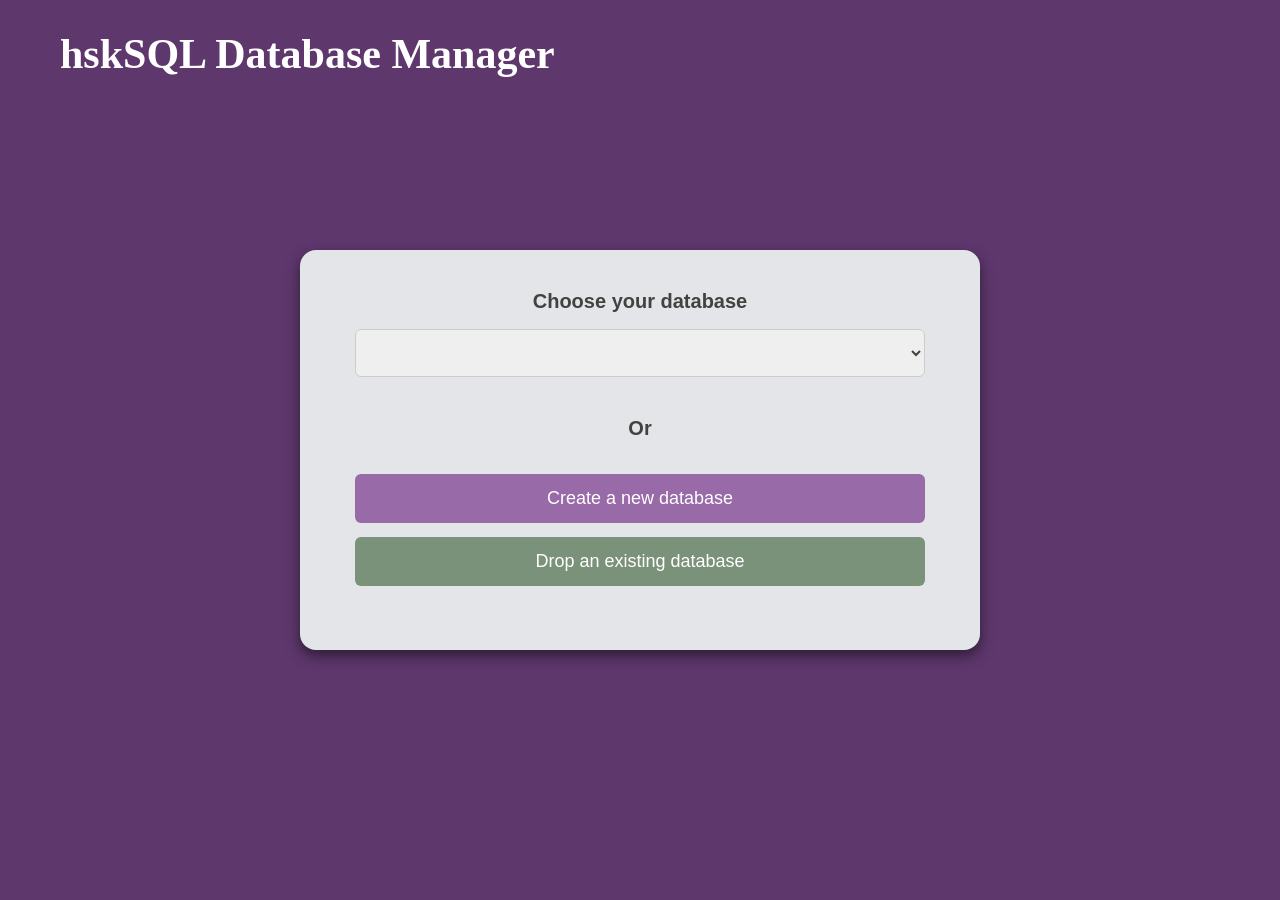
<file: frontend/index.html>
<!DOCTYPE html>
<html lang="hu">
<head>
    <meta charset="UTF-8">
    <meta name="viewport" content="width=device-width, initial-scale=1.0">
    <title>hskSQL</title>
    <link rel="stylesheet" href="style.css">
</head>
<body>
    <header>
        <h1>hskSQL Database Manager</h1>
    </header>

    <main>
        <div id="container">
            <label>Choose your database</label>
            <select id="select"> </select>
            <p>Or</p>
            <button class="button" id="createButton">Create a new database</button>
            <button class="button" id="dropButton">Drop an existing database</button>
        </div>

        <div class="popup createPopup">
            <div class="closeButton">&times;</div>
            <div class="popupForm">
                <h2>Create database</h2>
                <label>Database name:</label>
                <input type="text" id="dbName" placeholder="Enter database name">
                <button id="create">Create</button>
            </div>
        </div>

        <div class="popup dropPopup">
            <div class="closeButton">&times;</div>
            <div class="popupForm">
                <h2>Drop database</h2>
                <label>Database name:</label>
                <input type="text" id="dropDatabaseName" placeholder="Enter database name">
                <button id="drop">Drop</button>
            </div>
        </div>
    </main>

    <script src="script.js"></script>
</body>
</html>
</file>
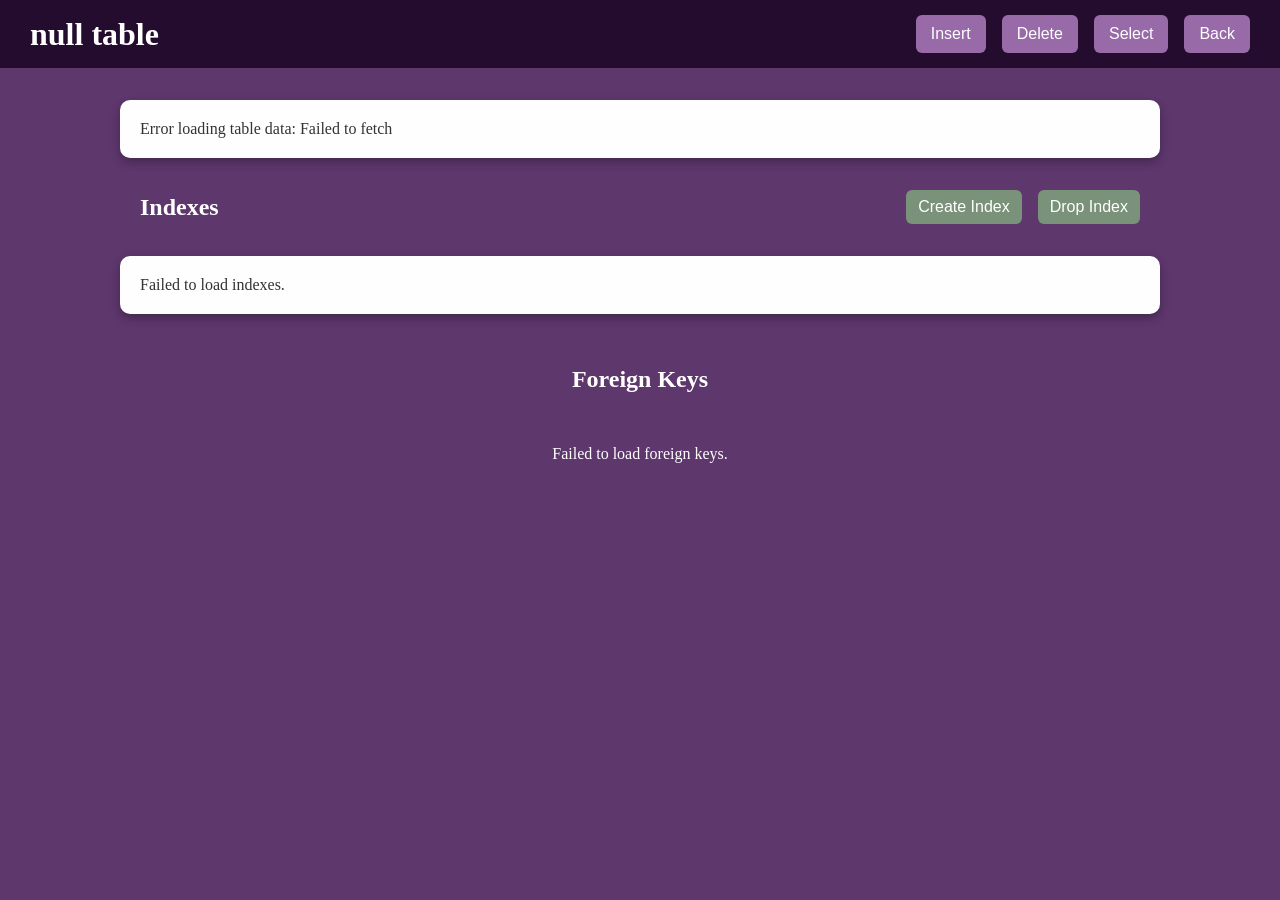
<file: frontend/select.html>
<!DOCTYPE html>
<html lang="en">
<head>
  <meta charset="UTF-8" />
  <meta name="viewport" content="width=device-width, initial-scale=1.0"/>
  <title>Select</title>
  <link rel="stylesheet" href="select.css" />
  <script src="select.js" defer></script>
</head>
<body>
  <header>
    <h1>Query Builder</h1>
    <button onclick="window.location.href = 'table_details.html'">Back to Table Details</button>
  </header>

  <main>
    <section id="whereSection">
      <div class="select-container">
        <h1>SELECT</h1>
        <div id="columnTextboxes" class="textbox-container"></div>
      </div>

      <div class="select-container">
        <h2 id="tableTitle"></h2>
      </div>

      <div class="join-container">
        <h1>JOIN</h1>
        <button id="addJoin" onclick="addJoin(tableNames)">+</button>
        <div id="joinTables" class="jointable-container"></div>
      </div>

      <div class="where-container">
        <h2>WHERE</h2>

        <form id="whereForm" onsubmit="return false;">
          <button type="button" onclick="addCondition()">+</button>
          <div id="conditionContainer"></div>
        </form>
      </div>

      <div class="groupby-container">
        <h1>GROUP BY</h1>
        <button type="button" class="groupb" onclick="addGroupBy()">+</button>
        <div id="groupByContainer"></div>
      </div>

      <div class="orderby-container">
        <h1>ORDER BY</h1>
        <button type="button" class="orderb" onclick="addOrderBy()">+</button>
        <div id="orderByContainer"></div>
      </div>

      <button id="exec" type="button" onclick="submitQuery()">EXEC</button>

      <div id="queryResults"></div>
      <div id="pagination"></div>
    </section>
  </main>

</body>
</html>
</file>
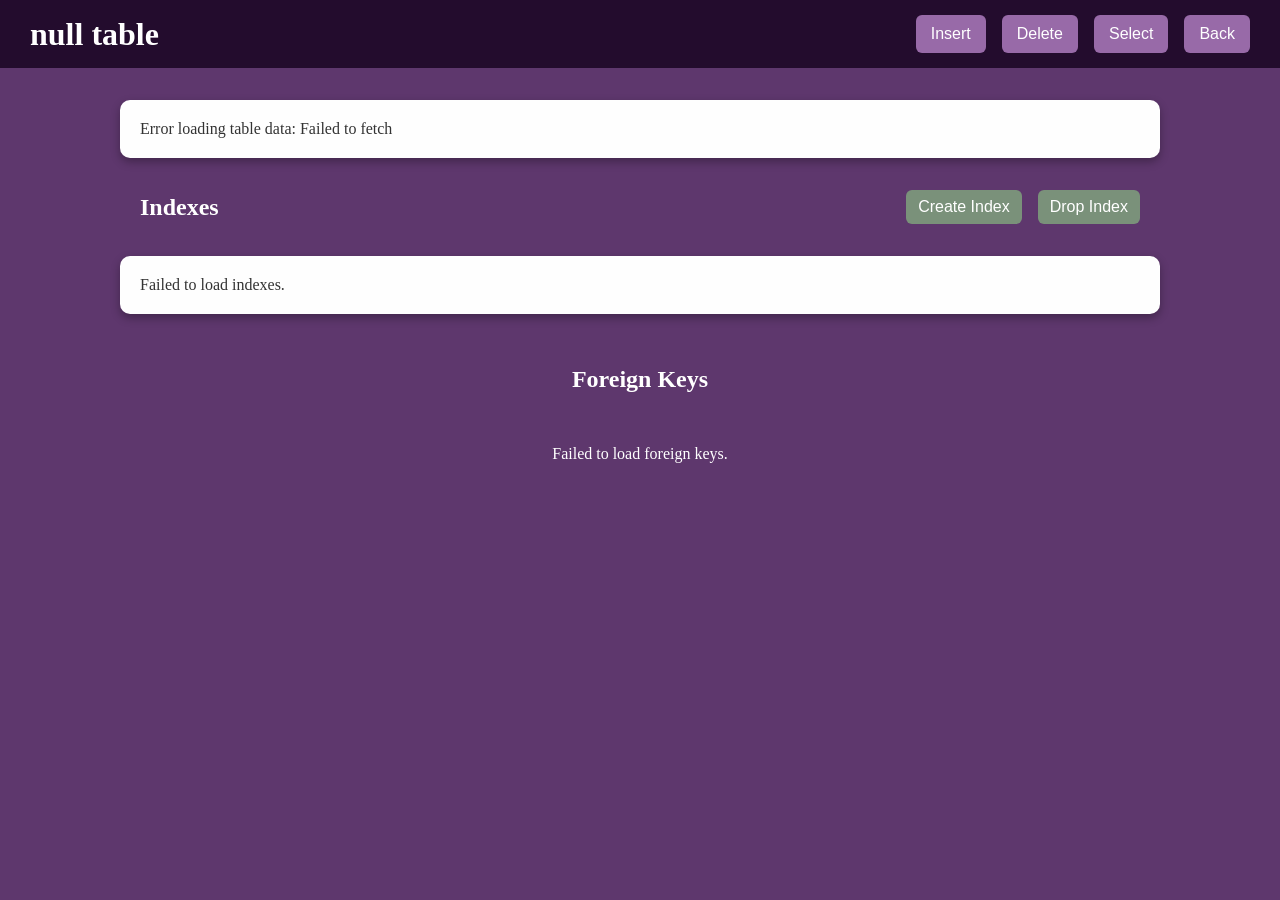
<file: frontend/table_details.html>
<!DOCTYPE html>
<html>
<head>
    <meta charset="UTF-8" />
    <title>Table Details</title>
    <link rel="stylesheet" href="table_details.css" />
    <script src="table_details.js" defer></script>
</head>
<body>
    <header>
        <h1 id="tableTitle"></h1>
        <button id="insertButton">Insert</button>
        <button id="deleteButton">Delete</button>
        <button id="select">Select</button>
        <button id="goBack">Back</button>
    </header>

    <main>
        <div id="tableStructure"></div>

         <div class="popup insertPopup">
            <div class="closeButton">&times;</div>
            <h2>Insert Values</h2>
            <button id="addButton">+</button>
            <div class="cardContainer"></div>
            <button id="insert">Insert</button>
        </div>

        <div class="popup deletePopup">
            <div class="closeButton">&times;</div>
            <h2>Delete rows</h2>

            <div class="delete-section">
                <button id="addConditionBtn" type="button">+ Add Condition</button>
                <div id="conditionContainer" class="deleteWhere"></div>
            </div>

            <button id="delete" type="button">Delete Rows</button>
        </div>

        <div id="indexHeader">
            <h2>Indexes</h2>
            <button id="createIndex">Create Index</button>
            <button id="dropIndex">Drop Index</button>
        </div>
        <div id="indexStructure"></div>

        <div id="foreignHeader">
            <h2>Foreign Keys</h2>
        </div>
        <div id="foreignKeysContainer"></div>
    </main>
</body>
</html>
</file>
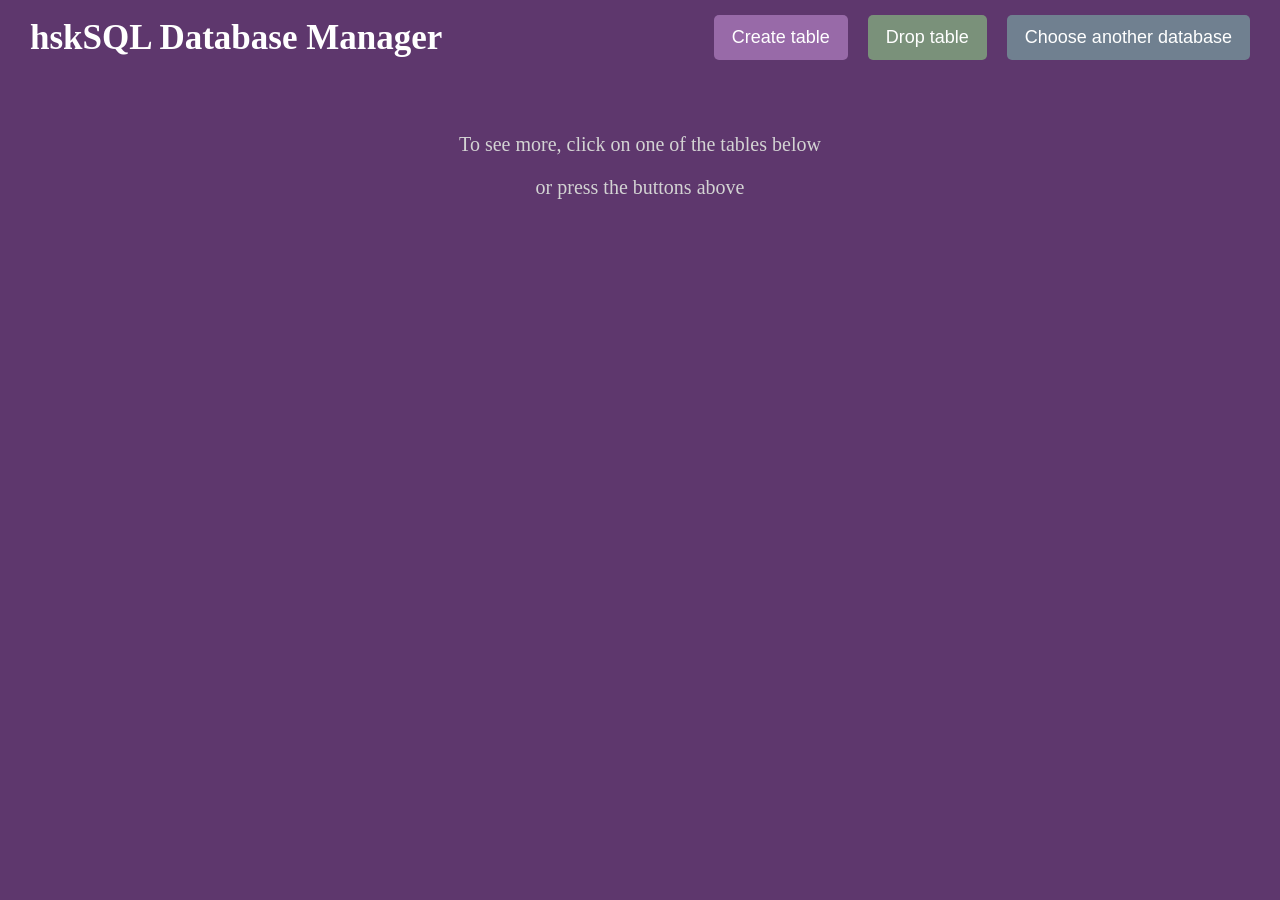
<file: frontend/tables.html>
<!DOCTYPE html>
<html lang="en">
<head>
    <meta charset="UTF-8" />
    <title>Tables</title>
    <link rel="stylesheet" href="tables.css">
</head>
<body>
    <header>
        <h1>hskSQL Database Manager</h1>
        <nav>
            <button id="createTable">Create table</button>
            <button id="dropTable">Drop table</button>
            <button id="goBack">Choose another database</button>
        </nav>
    </header>

    <main>
        <h1 id="dbName"></h1>

        <div class="popup createPopup">
            <div class="closeButton">&times;</div>
            <h2>Create table</h2>
            <label>Table name:
                <input type="text" id="tableName" placeholder="Enter table name">
            </label>
            <button id="addButton">+</button>
            <div class="cardContainer"></div>
            <button id="create">Create</button>
        </div>

        <p>To see more, click on one of the tables below </p>
        <p>or press the buttons above</p>
    
        <div class="container" id="tablesContainer"></div>

        <div class="popup dropPopup">
            <div class="closeButton">&times;</div>
            <h2>Drop table</h2>
            <label>Table name:
                <input type="text" id="dropTableName" placeholder="Enter table name">
            </label>
            <button id="drop">Drop</button>
        </div>
    </main>

    <script src="tables.js" defer></script>
</body>
</html>
</file>
<file: frontend/style.css>
body {
    background-color: #5e376d;
    font-family: Georgia, 'Times New Roman', Times, serif;
    margin: 0;
}

header {
    padding: 30px;
    background-color: #5e376d;
}

h1 {
    color: #fff;
    font-size: 42px;
    margin: 0;
    padding-left: 30px;
}

main {
    height: 80vh;
    text-align: center;
    font-family: Arial, sans-serif;
}

#container {
    position: absolute;
    top: 50%;
    left: 50%;
    transform: translate(-50%, -50%);
    background: #E4E5E8;
    padding: 40px;
    border-radius: 16px;
    box-shadow: 0 6px 14px rgba(0, 0, 0, 0.5);
    width: 600px;
    height: 320px;
}

#container label, #container p {
    color: #434240;
    font-weight: bold;
    font-size: 20px;
}

#select {
    width: 95%;
    padding: 12px;
    margin: 16px 0 20px;
    border: 1px solid #ccc;
    border-radius: 6px;
    font-size: 18px;
    color: #434240;
}

.button {
    width: 95%;
    padding: 14px;
    margin-top: 14px;
    border: none;
    border-radius: 6px;
    color: white;
    cursor: pointer;
    font-size: 18px;
}

#createButton {
    background-color: #986AA8;
}

#createButton:hover {
    background-color: #5E376D;
    font-weight: bold;
}

#dropButton {
    background-color: #7A917A;
}

#dropButton:hover {
    background-color: #2B3E3F;
    font-weight: bold;
}

.popup {
    position: absolute;
    top: -150%;
    left: 50%;
    transform: translate(-50%, -50%) scale(1.25);
    opacity: 0;
    padding: 30px;
    border-radius: 16px;
    box-shadow: 0 6px 14px rgba(0, 0, 0, 0.5);
    width: 600px;
    height: 320px;
    transition: top 0ms, opacity 200ms, transform 20ms;
    text-align: center;
    display: flex;
    flex-direction: column;
    align-items: center;
}

.createPopup {
    background-color: #D3E671;
}

.dropPopup {
    background-color: #FFC145;
}

.popup.active {
    top: 50%;
    opacity: 1;
    transform: translate(-50%, -50%) scale(1);
    transition: top 0ms, opacity 200ms, transform 20ms;
}

.createPopup h2 {
    color: #89AC46;
    font-size: 32px;
}

.dropPopup h2 {
    color: #F26B0F;
    font-size: 32px;
}

.createPopup label {
    color: #89AC46;
    font-size: 22px;
}

.dropPopup label {
    color: #F26B0F;
    font-size: 22px;
}

.popup input {
    font-size: 20px;
    border-radius: 8px;
    border: none;
    padding: 10px 14px;
    margin: 14px 0;
    width: 80%;
}

.popup button {
    color: white;
    border-radius: 10px;
    font-size: 20px;
    padding: 10px 20px;
    cursor: pointer;
    border: none;
}

.createPopup button {
    background-color: #77B254;
}

.dropPopup button {
    background-color: #F4631E;
}

.createPopup button:hover {
    background-color: #5B913B;
}

.dropPopup button:hover {
    background-color: #CB0404;
}

.closeButton {
    position: absolute;
    top: 14px;
    right: 14px;
    width: 24px;
    height: 24px;
    background-color: #7A917A;
    color: #434240;
    line-height: 24px;
    border-radius: 50%;
    cursor: pointer;
    font-size: 16px;
    text-align: center;
}
</file>
<file: frontend/select.css>
/* Base styling */
body {
    margin: 0;
    font-family: Georgia, 'Times New Roman', Times, serif;
    background-color: #5e376d;
    color: white;
    line-height: 1.5;
    -webkit-font-smoothing: antialiased;
    -moz-osx-font-smoothing: grayscale;
}

/* Header */
header {
    background-color: #230c2d;
    padding: 15px 30px;
    display: flex;
    align-items: center;
    justify-content: space-between;
    flex-wrap: wrap;
    gap: 1rem;
}

header h1 {
    font-size: 32px;
    color: white;
    margin: 0;
    flex: 1 1 auto;
}

header button {
    background-color: #986AA8;
    color: white;
    border: none;
    padding: 10px 15px;
    font-size: 16px;
    border-radius: 6px;
    cursor: pointer;
    transition: background-color 0.3s ease, transform 0.15s ease;
    user-select: none;
}

header button:hover,
header button:focus {
    background-color: #2c114e;
    outline: none;
    transform: scale(1.05);
}

/* Main content */
main {
    padding: 2rem;
    display: flex;
    flex-direction: column;
    gap: 2rem;
    align-items: center;
    max-width: 1200px;
    margin: 0 auto;
}

/* WHERE Section */
#whereSection {
    background-color: #fefefe;
    color: #333;
    padding: 20px 30px;
    border-radius: 10px;
    width: 100%;
    max-width: 1000px;
    box-shadow: 0 4px 10px rgba(0, 0, 0, 0.4);
    transition: box-shadow 0.3s ease;
}

#whereSection:hover {
    box-shadow: 0 6px 16px rgba(0, 0, 0, 0.5);
}

#whereSection h2 {
    color: #2c114e;
    margin-bottom: 1rem;
    font-weight: 700;
    font-size: 1.5rem;
}

/* SELECT Container */
.select-container {
    display: flex;
    flex-direction: column;
    background-color: #e6d4f3;
    padding: 1rem 1.5rem;
    border-radius: 10px;
    margin-bottom: 1.5rem;
    box-shadow: 0 2px 6px rgba(0, 0, 0, 0.2);
}

.select-container h1 {
    color: #2c114e;
    margin-bottom: 0.8rem;
    font-weight: 700;
    font-size: 1.25rem;
}

/* Condition rows */
.condition-row {
    display: flex;
    gap: 1rem;
    margin-bottom: 12px;
    align-items: center;
    flex-wrap: nowrap;
}

.condition-row select,
.condition-row input[type="text"] {
    padding: 8px 10px;
    font-size: 14px;
    border-radius: 5px;
    border: 1px solid #bbb;
    min-width: 100px;
    transition: border-color 0.3s ease, box-shadow 0.3s ease;
    background-color: white;
    color: #333;
}

.condition-row select:focus,
.condition-row input[type="text"]:focus {
    border-color: #986aa8;
    box-shadow: 0 0 6px #b594d9;
    outline: none;
}

.condition-row input[type="checkbox"] {
    transform: scale(1.2);
    cursor: pointer;
    accent-color: #986aa8;
}

/* Buttons inside condition rows */
.condition-row button {
    background-color: #986AA8;
    color: white;
    border: none;
    padding: 6px 12px;
    border-radius: 5px;
    cursor: pointer;
    transition: background-color 0.3s ease, transform 0.15s ease;
    user-select: none;
}

.condition-row button:hover,
.condition-row button:focus {
    background-color: #2c114e;
    outline: none;
    transform: scale(1.05);
}

/* Form action buttons */
form button[type="button"] {
    background-color: #986AA8;
    color: white;
    border: none;
    padding: 10px 18px;
    font-size: 14px;
    border-radius: 6px;
    margin-top: 10px;
    margin-right: 10px;
    cursor: pointer;
    transition: background-color 0.3s ease, transform 0.15s ease;
    user-select: none;
}

form button[type="button"]:hover,
form button[type="button"]:focus {
    background-color: #2c114e;
    outline: none;
    transform: scale(1.05);
}

/* Results table */
#queryResults {
    overflow: auto;
}
#queryResults table {
    width: 100%;
    border-collapse: collapse;
    margin-top: 1rem;
    font-size: 14px;
    color: #333;
}

#queryResults th,
#queryResults td {
    border: 1px solid #ccc;
    padding: 0.75rem 1rem;
    text-align: left;
    vertical-align: middle;
}

#queryResults th {
    background-color: #e6d4f3;
    color: #2c114e;
    font-weight: 700;
    user-select: none;
}

#queryResults td:empty::after {
    content: "\00a0";
}

#queryResults tr.empty-row td {
    text-align: center;
    font-style: italic;
    color: #666;
    background-color: #f9f9f9;
}

/* Checkbox container */
.checkbox-container {
    display: flex;
    flex-wrap: wrap;
    gap: 10px;
    margin-bottom: 1rem;
}

.checkbox-container label {
    display: flex;
    align-items: center;
    gap: 6px;
    background-color: #e6d4f3;
    color: #2c114e;
    padding: 6px 12px;
    border-radius: 5px;
    cursor: pointer;
    user-select: none;
    transition: background-color 0.3s ease;
}

.checkbox-container label:hover {
    background-color: #cbb6e3;
}

/* Pagination */
.pagination {
    margin-top: 10px;
    text-align: center;
}

.pagination button {
    margin: 0 5px;
    padding: 6px 14px;
    border-radius: 6px;
    border: none;
    background-color: #986AA8;
    color: white;
    cursor: pointer;
    font-weight: 600;
    transition: background-color 0.3s ease, transform 0.15s ease;
    user-select: none;
}

.pagination button:hover:not(:disabled),
.pagination button:focus:not(:disabled) {
    background-color: #2c114e;
    outline: none;
    transform: scale(1.1);
}

.pagination button:disabled {
    opacity: 0.5;
    cursor: not-allowed;
}

/* SELECT section tweaks */
.select-container {
    background-color: #e6d4f3;
    padding: 1rem 1.5rem;
    border-radius: 10px;
    box-shadow: 0 2px 6px rgba(0,0,0,0.2);
}

.select-container h1 {
    color: #2c114e;
    margin-bottom: 0.8rem;
    font-weight: 700;
}

.column-row {
    display: flex;
    align-items: center;
    gap: 12px;
    margin-bottom: 0.75rem;
    flex-wrap: wrap;
}

.column-input {
    padding: 8px 10px;
    font-size: 14px;
    border-radius: 5px;
    border: 1px solid #bbb;
    width: 250px;
    transition: border-color 0.3s ease, box-shadow 0.3s ease;
}

.column-input:focus {
    border-color: #986aa8;
    box-shadow: 0 0 6px #b594d9;
    outline: none;
}

/* JOIN section */
.join-container {
    background-color: #d5b8ec;
    padding: 1rem 1.5rem;
    border-radius: 10px;
    margin-bottom: 1.5rem;
    box-shadow: 0 2px 6px rgba(0,0,0,0.2);
}

.join-container h1 {
    color: #2c114e;
    margin-bottom: 0.8rem;
    font-weight: 700;
}

.jointable-container {
    display: flex;
    flex-direction: column;
    gap: 12px;
}

.join-row {
    display: flex;
    align-items: center;
    gap: 12px;
    flex-wrap: wrap;
}

.join-row select {
    padding: 8px 10px;
    font-size: 14px;
    border-radius: 5px;
    border: 1px solid #bbb;
    background-color: white;
    color: #333;
    transition: border-color 0.3s ease, box-shadow 0.3s ease;
}

.join-row select:focus {
    border-color: #986aa8;
    box-shadow: 0 0 6px #b594d9;
    outline: none;
}

.join-row input[type="checkbox"] {
    transform: scale(1.2);
    cursor: pointer;
    accent-color: #986aa8;
}

.join-container button {
    background-color: #986AA8;
    color: white;
    border: none;
    padding: 8px 14px;
    border-radius: 6px;
    margin-top: 10px;
    cursor: pointer;
    transition: background-color 0.3s ease, transform 0.15s ease;
    user-select: none;
}

.join-container button:hover,
.join-container button:focus {
    background-color: #2c114e;
    outline: none;
    transform: scale(1.05);
}

/* GROUP BY section */
.groupby-container {
    margin-top: 24px;
    max-width: 400px;
    width: 100%;
}

.groupby-row input {
    width: 100%;
    padding: 8px 10px;
    font-size: 14px;
    border-radius: 5px;
    border: 1px solid #bbb;
    transition: border-color 0.3s ease, box-shadow 0.3s ease;
}

.groupby-row input:focus {
    border-color: #986aa8;
    box-shadow: 0 0 6px #b594d9;
    outline: none;
}

/* Responsive adjustments */
@media (max-width: 700px) {
    .condition-row,
    .join-row,
    .column-row {
        flex-direction: column;
        align-items: stretch;
    }
    
    header {
        justify-content: center;
        gap: 0.5rem;
    }

    header h1 {
        flex: none;
        text-align: center;
        width: 100%;
    }

    main {
        padding: 1rem;
    }

    #whereSection {
        padding: 15px 20px;
    }
}

/* Reuse button styles for remove button */
.btn-remove {
    background-color: #986AA8;
    color: white;
    border: none;
    padding: 6px 12px;
    border-radius: 5px;
    cursor: pointer;
    transition: background-color 0.3s ease, transform 0.15s ease;
    user-select: none;
}

.btn-remove:hover,
.btn-remove:focus {
    background-color: #2c114e;
    outline: none;
    transform: scale(1.05);
}

/* GROUP BY */
.groupby-row {
  display: flex;
  align-items: center;
  gap: 10px;
  margin-bottom: 10px;
}

.groupby-input.column-input {
  flex: 0 0 250px; /* fixed width like your other inputs */
}

/* ORDER BY */
.orderby-row {
  display: flex;
  align-items: center;
  gap: 10px;
  margin-bottom: 10px;
}

.orderby-row input,
.orderby-row select {
  padding: 8px 10px;
  font-size: 14px;
  border-radius: 5px;
  border: 1px solid #bbb;
  background-color: white;
  color: #333;
  transition: border-color 0.3s ease, box-shadow 0.3s ease;
  width: 250px;
}

.orderby-row input:focus,
.orderby-row select:focus {
  border-color: #986aa8;
  box-shadow: 0 0 6px #b594d9;
  outline: none;
}

/* REMOVE BUTTONS */
.obb {
    background-color: #986AA8;
    color: white;
    border: none;
    padding: 6px 12px;
    border-radius: 5px;
    cursor: pointer;
    transition: background-color 0.3s ease, transform 0.15s ease;
    user-select: none;
}

.obb:hover,
.obb:focus {
    background-color: #2c114e;
    outline: none;
    transform: scale(1.05);
}

.sb {
    background-color: #986AA8;
    color: white;
    border: none;
    padding: 6px 12px;
    border-radius: 5px;
    cursor: pointer;
    transition: background-color 0.3s ease, transform 0.15s ease;
    user-select: none;
}

.sb:hover,
.sb:focus {
    background-color: #2c114e;
    outline: none;
    transform: scale(1.05);
}

/* SELECT */
.select-row {
  display: flex;
  align-items: center;
  gap: 10px;
  margin-bottom: 10px;
}

.select-row input,
.select-row select {
  padding: 8px 10px;
  font-size: 14px;
  border-radius: 5px;
  border: 1px solid #bbb;
  background-color: white;
  color: #333;
  transition: border-color 0.3s ease, box-shadow 0.3s ease;
  width: 250px;
}

.select-row input:focus,
.select-row select:focus {
  border-color: #986aa8;
  box-shadow: 0 0 6px #b594d9;
  outline: none;
}

.selectAddButton {
    background-color: #986AA8;
    color: white;
    border: none;
    padding: 8px 14px;
    border-radius: 6px;
    margin-top: 10px;
    cursor: pointer;
    transition: background-color 0.3s ease, transform 0.15s ease;
    user-select: none;
    margin-bottom: 5px;
}

.selectAddButton:hover,
.selectAddButton:focus {
    background-color: #2c114e;
    outline: none;
    transform: scale(1.05);
}

/* ORDER BY */
.orderb {
    background-color: #986AA8;
    color: white;
    border: none;
    padding: 6px 12px;
    border-radius: 5px;
    cursor: pointer;
    transition: background-color 0.3s ease, transform 0.15s ease;
    user-select: none;
    max-width: 28px;
    margin-bottom: 5px;
}

.orderb:hover,
.orderb:focus {
    background-color: #2c114e;
    outline: none;
    transform: scale(1.05);
}

.groupb {
    background-color: #986AA8;
    color: white;
    border: none;
    padding: 6px 12px;
    border-radius: 5px;
    cursor: pointer;
    transition: background-color 0.3s ease, transform 0.15s ease;
    user-select: none;
    max-width: 28px;
    margin-bottom: 5px;
}

.groupb:hover,
.groupb:focus {
    background-color: #2c114e;
    outline: none;
    transform: scale(1.05);
}

/* EXEC */
#exec {
    background-color: #7ABA78;
    color: white;
    border: none;
    padding: 8px 14px;
    border-radius: 6px;
    margin-top: 10px;
    cursor: pointer;
    transition: background-color 0.3s ease, transform 0.15s ease;
    user-select: none;
    margin-bottom: 5px;
}

#exec:hover {
    background-color: #0A6847;
    outline: none;
    transform: scale(1.05);
}

/* Ensure consistent line-height */
.join-row button,
.condition-row button,
.join-row select,
.condition-row select,
.condition-row input[type="text"],
.join-row input[type="text"] {
    line-height: 1.2;
}

/* GB Container */
.groupby-container {
    display: flex;
    flex-direction: column;
    background-color: #e6d4f3;
    padding: 1rem 1.5rem;
    border-radius: 10px;
    margin-bottom: 1.5rem;
    box-shadow: 0 2px 6px rgba(0, 0, 0, 0.2);
    width: 100%;
}

.groupby-container h1 {
    color: #2c114e;
    margin-bottom: 0.8rem;
    font-weight: 700;
    font-size: 1.25rem;
}

/* OB Container */
.orderby-container {
    display: flex;
    flex-direction: column;
    background-color: #e6d4f3;
    padding: 1rem 1.5rem;
    border-radius: 10px;
    margin-bottom: 1.5rem;
    box-shadow: 0 2px 6px rgba(0, 0, 0, 0.2);
    width: 100%;
}

.orderby-container h1 {
    color: #2c114e;
    margin-bottom: 0.8rem;
    font-weight: 700;
    font-size: 1.25rem;
}

/* WHERE Container */
.where-container {
    display: flex;
    flex-direction: column;
    background-color: #e6d4f3;
    padding: 1rem 1.5rem;
    border-radius: 10px;
    margin-bottom: 1.5rem;
    box-shadow: 0 2px 6px rgba(0, 0, 0, 0.2);
    width: 100%;
}

.where-container h1 {
    color: #2c114e;
    margin-bottom: 0.8rem;
    font-weight: 700;
    font-size: 1.25rem;
}

.select-container,
.join-container,
.groupby-container,
.orderby-container,
.where-container {
    width: 100%;
    background-color: #e6d4f3;
    padding: 1.5rem;
    border-radius: 10px;
    margin-bottom: 1.5rem;
    box-shadow: 0 2px 6px rgba(0, 0, 0, 0.2);
    box-sizing: border-box;
}

/* Section Headers */
.select-container h1,
.join-container h1,
.groupby-container h1,
.orderby-container h1,
.where-container h1 {
    color: #2c114e;
    margin: 0 0 1rem 0;
    font-weight: 700;
    font-size: 1.25rem;
    display: flex;
    justify-content: space-between;
    align-items: center;
}
</file>
<file: frontend/table_details.css>
body {
    margin: 0;
    font-family: Georgia, 'Times New Roman', Times, serif;
    background-color: #5e376d;
    color: white;
}

/* Header styling */
header {
    background-color: #230c2d;
    padding: 15px 30px;
    display: flex;
    align-items: center;
    justify-content: space-between;
    flex-wrap: wrap;
    gap: 1rem;
}

header h1 {
    font-size: 32px;
    color: white;
    margin: 0;
    flex: 1;
}

header button {
    background-color: #986AA8;
    color: white;
    border: none;
    padding: 10px 15px;
    font-size: 16px;
    border-radius: 6px;
    cursor: pointer;
    transition: background-color 0.3s ease;
}

header button:hover {
    background-color: #2c114e;
}

/* Main layout */
main {
    padding: 2rem;
    display: flex;
    flex-direction: column;
    gap: 2rem;
    align-items: center;
}

#tableStructure, 
#indexStructure {
    background-color: #fefefe;
    color: #333;
    padding: 20px;
    border-radius: 10px;
    width: 100%;
    max-width: 1000px;
    box-shadow: 0 4px 10px rgba(0, 0, 0, 0.3);
    overflow-x: auto;
}

/* Table styling */
.data-table,
.structure-table {
    width: 100%;
    border-collapse: collapse;
    margin-top: 1rem;
}

.data-table th,
.data-table td,
.structure-table th,
.structure-table td {
    border: 1px solid #ccc;
    padding: 0.75rem;
    text-align: left;
}

.data-table th,
.structure-table th {
    background-color: #e6d4f3;
    color: #2c114e;
    font-weight: bold;
}

.data-table td:empty::after {
    content: "\00a0"; /* non-breaking space to preserve cell height */
}

/* Optional: Style an empty message row differently */
.data-table tbody tr.empty-row td {
    text-align: center;
    font-style: italic;
    color: #666;
    background-color: #f9f9f9;
}

/* Index header styling */
#indexHeader {
    display: flex;
    align-items: center;
    justify-content: space-between;
    width: 100%;
    max-width: 1000px;
    flex-wrap: wrap;
    gap: 1rem;
}

#indexHeader h2 {
    font-size: 24px;
    color: white;
    margin: 0;
    flex: 1;
}

#indexHeader button {
    background-color: #7A917A;
    color: white;
    border: none;
    padding: 8px 12px;
    border-radius: 6px;
    font-size: 16px;
    cursor: pointer;
    transition: background-color 0.3s ease;
}

#indexHeader button:hover {
    background-color: #141c1c;
}

 /* POPUPS */
 .popup {
    position: absolute;
    top: -150%;
    left: 50%;
    transform: translate(-50%, -50%) scale(1.25);
    opacity: 0;
    width: 500px;
    padding: 20px;
    background: #FBE39D;
    border-radius: 12px;
    box-shadow: 0 4px 10px rgba(0, 0, 0, 0.4);
    align-items: center;
    transition: top 0ms, opacity 200ms ease-in-out, transform 20ms ease-in-out;
}

.popup.active {
    top: 50%;
    opacity: 1;
    transform: translate(-50%, -50%) scale(1);
    transition-delay: 0ms;
}

.popup h2 {
    color: #CF5C00;
    font-size: 28px;
}

.popup label {
    display: flex;
    align-items: center;
    gap: 10px;
    font-size: 20px;
    color: #CF5C00;
}

.popup input {
    font-size: 18px;
    border-radius: 7px;
    padding: 5px;
    border: none;
    width: 70%;
    margin-top: 5px;
}

.popup .closeButton {
    position: absolute;
    top: 10px;
    right: 10px;
    width: 15px;
    height: 15px;
    background: #7A917A;
    color: #434240;
    border-radius: 50%;
    line-height: 15px;
    cursor: pointer;
}
.popup button {
    background-color: #CF5C00;
    color: white;
    border: none;
    padding: 8px 12px;
    font-size: 16px;
    border-radius: 6px;
    cursor: pointer;
    transition: background-color 0.3s ease;
}

.popup button:hover {
    background-color: #9e4400;
}

.popup.insertPopup {
    width: 80%;
    max-width: 800px;
}

.cardContainer {
    display: flex;
    flex-direction: column;
    gap: 20px;
    margin: 20px 0;
    max-height: 60vh;
    overflow-y: auto;
    padding: 10px;
}

.input-card {
    background: #f8f9fa;
    padding: 15px;
    border-radius: 8px;
    box-shadow: 0 2px 4px rgba(0,0,0,0.1);
    position: relative;
}

.input-card .remove-card {
    position: absolute;
    top: 5px;
    right: 5px;
    background: #dc3545;
    color: white;
    border: none;
    border-radius: 50%;
    width: 25px;
    height: 25px;
    font-size: 14px;
    cursor: pointer;
    display: flex;
    align-items: center;
    justify-content: center;
}

.input-wrapper {
    margin-bottom: 10px;
}

.input-wrapper label {
    display: block;
    margin-bottom: 5px;
    font-weight: bold;
    font-size: 0.9em;
}

.input-wrapper input {
    width: 95%;
    padding: 8px;
    border: 1px solid #ddd;
    border-radius: 4px;
    font-size: 1em;
}

#addButton {
    background-color: #CF5C00;
    color: white;
    border: none;
    border-radius: 4px;
    padding: 8px 15px;
    cursor: pointer;
    margin-bottom: 15px;
}

#addButton:hover {
    background-color: #9e4400;
}

#insert {
    background-color: #dc3545;
    color: white;
    padding: 10px 20px;
    border: none;
    border-radius: 4px;
    cursor: pointer;
    font-size: 16px;
    margin-top: 15px;
}

#insert:hover {
    background-color: #be2736;
}

.error-message {
    color: #dc3545;
    padding: 10px;
    background-color: #f8d7da;
    border: 1px solid #f5c6cb;
    border-radius: 4px;
    margin: 10px 0;
}

.pagination {
  display: flex;
  justify-content: center;
  align-items: center;
  gap: 10px;
  margin-top: 10px;
}

.pagination button {
    margin: 0 5px;
    padding: 6px 14px;
    border-radius: 6px;
    border: none;
    background-color: #986AA8;
    color: white;
    cursor: pointer;
    font-weight: 600;
    transition: background-color 0.3s ease, transform 0.15s ease;
    user-select: none;
}

.pagination button[disabled] {
  opacity: 0.5;
  cursor: default;
}

/* FK */
.fk-card {
  padding: 12px 16px;
  border-radius: 8px;
  margin-bottom: 12px;
  background: #FDAB9E;
  box-shadow: 1px 1px 5px rgba(0,0,0,0.1);
  max-width: 320px;
}

.fk-title {
  margin: 0 0 8px 0;
  font-size: 1.1em;
  color: #AF3E3E;
}

.fk-card p {
  margin: 4px 0;
}

.fk-drop-btn {
  margin-top: 8px;
  padding: 6px 12px;
  background-color: #d9534f;
  border: none;
  color: white;
  border-radius: 4px;
  cursor: pointer;
}

.fk-drop-btn:hover {
  background-color: #c9302c;
}

#foreignKeysContainer {
    display: flex;
    flex-direction: row;
    gap: 5px;
}
</file>
<file: frontend/tables.css>
body {
    background-color: #5e376d;
    font-family: Georgia, 'Times New Roman', Times, serif;
    color: lightgray;
    margin: 0;
    font-size: 20px;
}

/* Header */
header {
    display: flex;
    justify-content: space-between;
    align-items: center;
    background-color: #5e376d;
    padding: 15px 30px;
}

header h1 {
    color: white;
    font-size: 35px;
    margin: 0;
}

nav button {
    margin-left: 15px;
    font-size: 18px;
    padding: 12px 18px;
}

/* Main Content */
main {
    text-align: center;
    padding: 30px;
}

#dbName {
    font-size: 42px;
    color: lightsteelblue;
}

/* Container for table buttons */
.container {
    display: flex;
    flex-wrap: wrap;
    justify-content: center;
    gap: 1.5rem;
    padding: 3rem;
}

.table-button {
    background-color: #F8B55F;
    color: white;
    padding: 1.2rem 2rem;
    border: none;
    border-radius: 8px;
    cursor: pointer;
    box-shadow: 0 4px 6px rgba(0,0,0,0.2);
    min-width: 180px;
    font-size: 18px;
    transition: 0.3s ease;
}

.table-button:hover {
    background-color: #FF7F3E;
    transform: translateY(-2px);
}

/* Card */
.card {
    background: white;
    padding: 25px;
    border-radius: 10px;
    box-shadow: 0 4px 8px black;
    text-align: center;
    width: 220px;
    font-size: 18px;
}

/* Buttons */
button {
    font-size: 18px;
    padding: 12px;
    border: none;
    border-radius: 5px;
    cursor: pointer;
    color: white;
}

#createTable,
#insertTable {
    background-color: #986AA8;
}

#createTable:hover,
#insertTable:hover {
    background-color: #2c114e;
    font-weight: bold;
}

#dropTable,
#deleteTable {
    background-color: #7A917A;
}

#dropTable:hover,
#deleteTable:hover {
    background-color: #141c1c;
    font-weight: bold;
}

#goBack {
    background-color: slategrey;
}

#goBack:hover {
    background-color: darkslategrey;
}

#select {
    background-color: #90C67C;
}

#select:hover {
    background-color: #67AE6E;
    font-weight: bold;
}

#addButton {
    background-color: #F8B55F;
    color: #ffffff;
    width: 50px;
    height: 50px;
    font-size: 28px;
    border-radius: 50%;
    display: block;
    margin: 10px auto;
}

#addButton:hover {
    background-color: #FF7F3E;
}

/* Popups (Create + Drop) */
.popup {
    position: absolute;
    top: -150%;
    left: 50%;
    transform: translate(-50%, -50%) scale(1.25);
    opacity: 0;
    width: 550px;
    padding: 25px;
    background: #FBE39D;
    border-radius: 12px;
    box-shadow: 0 4px 10px rgba(0, 0, 0, 0.4);
    align-items: center;
    transition: top 0ms, opacity 200ms ease-in-out, transform 20ms ease-in-out;
    font-family: Arial, Helvetica, sans-serif;
    font-size: 18px;
}

.popup.active {
    top: 50%;
    opacity: 1;
    transform: translate(-50%, -50%) scale(1);
    transition-delay: 0ms;
}

.popup h2 {
    color: #CF5C00;
    font-size: 32px;
}

.popup label {
    display: flex;
    align-items: center;
    gap: 12px;
    font-size: 20px;
    color: #CF5C00;
}

.popup input {
    font-size: 18px;
    border-radius: 7px;
    padding: 6px 10px;
    border: none;
    width: 70%;
    margin-top: 5px;
}

.popup select {
    font-size: 18px;
    color: #434240;
}

.popup .closeButton {
    position: absolute;
    top: 10px;
    right: 10px;
    width: 18px;
    height: 18px;
    background: #7A917A;
    color: #434240;
    border-radius: 50%;
    line-height: 18px;
    cursor: pointer;
}

/* Scrollable container for attribute cards */
.cardContainer {
    max-height: 350px;
    overflow-y: auto;
    margin-top: 15px;
    padding: 12px;
    border: 2px dashed #cf5c00;
    border-radius: 8px;
    background-color: #fff4dc;
    display: flex;
    flex-direction: column;
    gap: 12px;
}

.cardContainer:empty {
    display: none;
}

.createCard {
    display: flex;
    flex-direction: column;
    gap: 10px;
    background-color: #90C67C;
    padding: 15px;
    border-radius: 6px;
    box-shadow: 0 2px 4px rgba(0,0,0,0.1);
    font-size: 18px;
    width: 100%;
    box-sizing: border-box;
}

.createCard input[type="text"],
.createCard select {
    font-size: 18px;
    padding: 6px 10px;
    border-radius: 4px;
    border: none;
    width: 100%;
    box-sizing: border-box;
}

.createCard p {
    margin: 0;
    font-weight: bold;
    color: #4b8352;
}

/* Remove button */
.createCard .removeButton {
    align-self: flex-end;
    background-color: #4b8352;
    color: white;
    border: none;
    padding: 6px 12px;
    border-radius: 4px;
    cursor: pointer;
}

.createCard .removeButton:hover {
    background-color: #355e3c;
}

/* Foreign key / primary / unique sections */
.foreignKeySection,
.primaryKeySection,
.uniqueSection {
    font-size: 18px;
    gap: 10px;
}

.primaryKeySection,
.uniqueSection {
    display: flex;
    flex-direction: row;
}

/* create and drop buttons */
#create, #drop {
    margin-top: 8px;
    background-color: #FF7F3E;
    font-size: 18px;
    padding: 10px 16px;
}

#create:hover, #drop:hover {
    background-color: #CF5C00;
}
</file>
